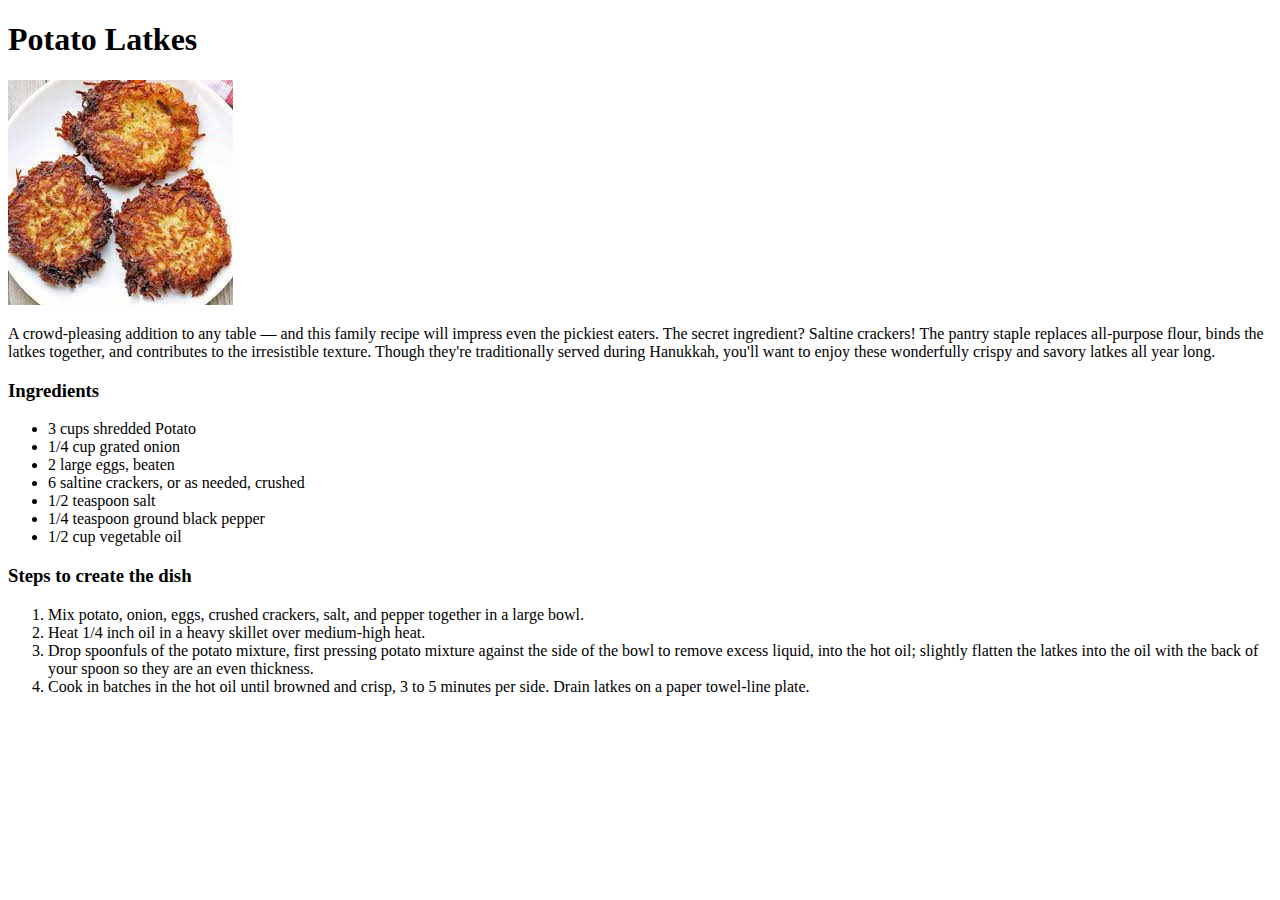
<file: recipes/PotatoLatkes.html>
<!DOCTYPE html>
<html lang="en">
    <head>
        <meta charset="utf-8">
    </head>
    <body>
        <h1>Potato Latkes</h1>
        <img src="[data-uri]">
       <p>A crowd-pleasing addition to any table — and this family recipe will impress even the pickiest eaters. The secret ingredient? Saltine crackers! The pantry staple replaces all-purpose flour, binds the latkes together, and contributes to the irresistible texture. Though they're traditionally served during Hanukkah, you'll want to enjoy these wonderfully crispy and savory latkes all year long.</p> 
       <h3>Ingredients</h3>
       <ul>
            <li>3 cups shredded Potato</li>
            <li>1/4 cup grated onion</li>
            <li>2 large eggs, beaten</li>
            <li>6 saltine crackers, or as needed, crushed </li>
            <li>1/2 teaspoon salt</li>
            <li>1/4 teaspoon ground black pepper</li>
            <li>1/2 cup vegetable oil</li>
       </ul>
       <h3>Steps to create the dish</h3>
       <ol>
        <li>Mix potato, onion, eggs, crushed crackers, salt, and pepper together in a large bowl.</li>
        <li>Heat 1/4 inch oil in a heavy skillet over medium-high heat.</li>
        <li>Drop spoonfuls of the potato mixture, first pressing potato mixture against the side of the bowl to remove excess liquid, into the hot oil; slightly flatten the latkes into the oil with the back of your spoon so they are an even thickness.</li>
        <li>Cook in batches in the hot oil until browned and crisp, 3 to 5 minutes per side. Drain latkes on a paper towel-line plate.
        </li>
       </ol>
    
    </body>




</html>
</file>
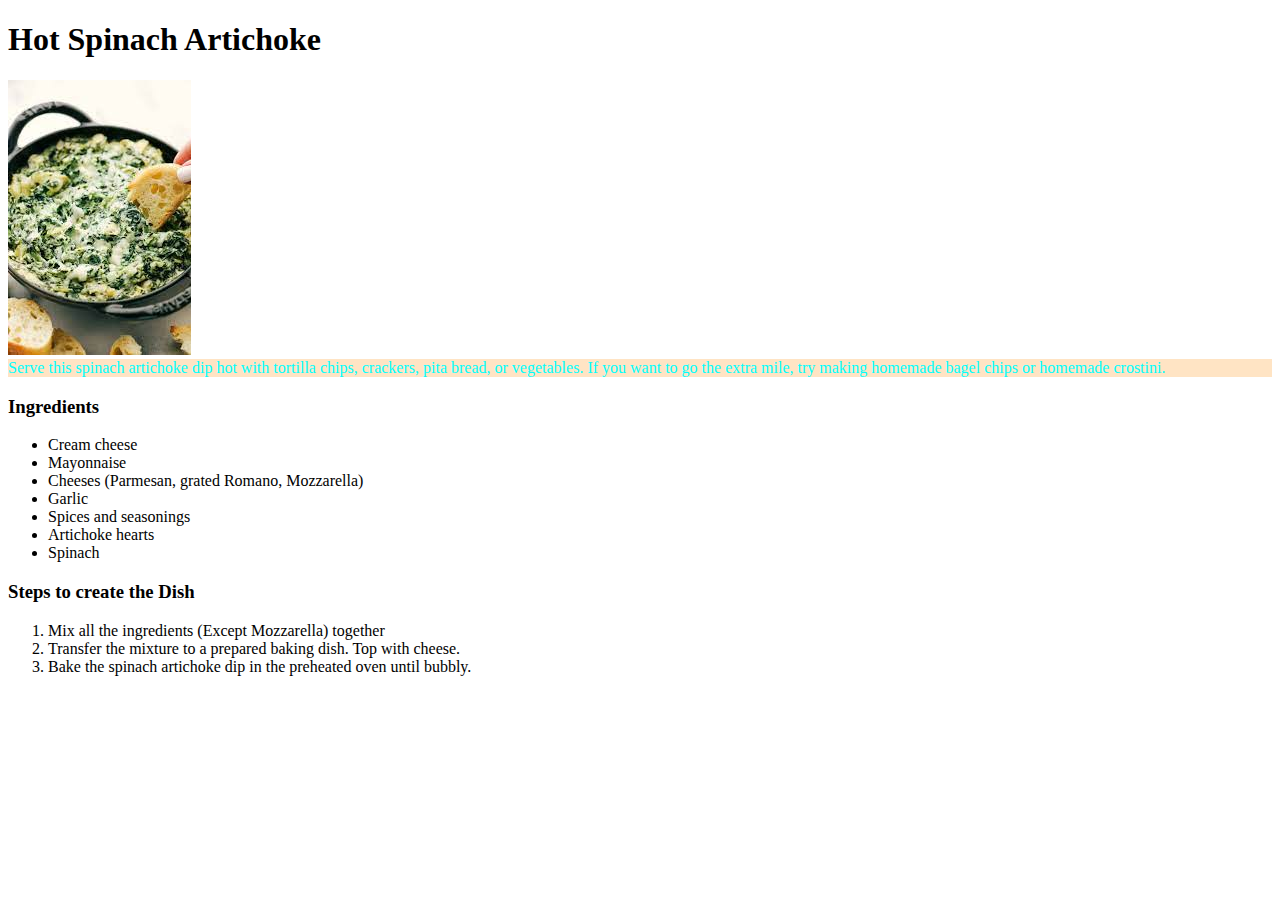
<file: recipes/SpinachArtichokeDip.html>
<!DOCTYPE html>
<html lang="en">
    <head>
        <meta charset="utf-8">

    </head>
    <body>
        <h1>Hot Spinach Artichoke</h1>
        <img src="[data-uri]">
        <div style="color:aqua; background-color:bisque;">
            Serve this spinach artichoke dip hot with tortilla chips, crackers, pita bread, or vegetables. If you want to go the extra mile, try making homemade bagel chips or homemade crostini.
        </div>
        <h3> Ingredients </h3>
        <ul>
            <li>Cream cheese</li>
            <li>Mayonnaise</li>
            <li>Cheeses (Parmesan, grated Romano, Mozzarella)</li>
            <li>Garlic</li>
            <li>Spices and seasonings</li>
            <li>Artichoke hearts</li>
            <li>Spinach</li>
        </ul>
        <h3> Steps to create the Dish </h3>
        <ol>
            <li>Mix all the ingredients (Except Mozzarella) together</li>
            <li>Transfer the mixture to a prepared baking dish. Top with cheese.</li>
            <li>Bake the spinach artichoke dip in the preheated oven until bubbly.</li>
        </ol>
    
    </body>

</html>
</file>
